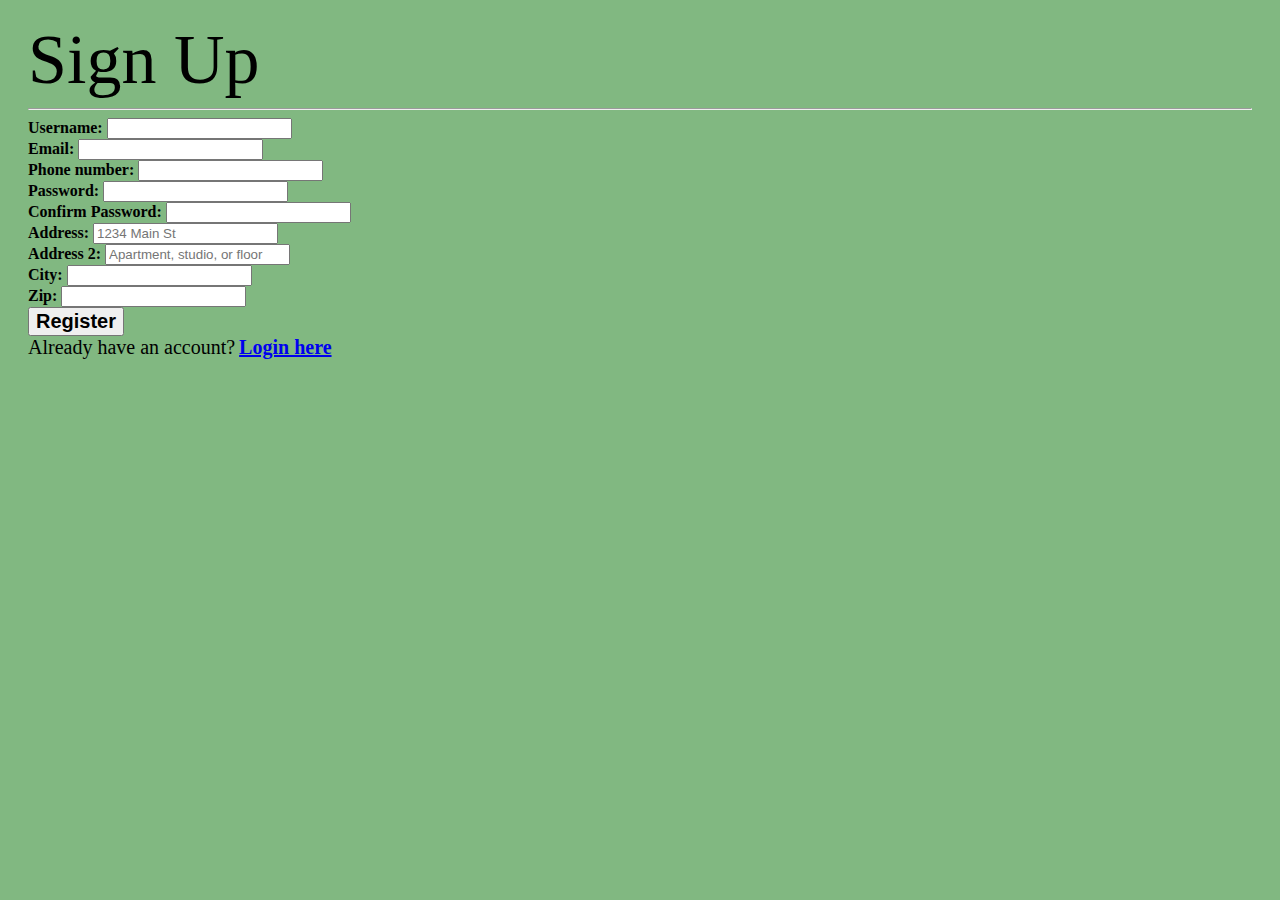
<file: index.html>
<!DOCTYPE html>
<html lang="en">
<head>
    <meta charset="UTF-8">
    <meta http-equiv="X-UA-Compatible" content="IE=edge">
    <meta email="viewport" content="width=device-width, initial-scale=1.0">
    <title>Register Form</title>
    <link rel="stylesheet" href="style.css">
    <link href="https://cdn.jsdelivr.net/npm/bootstrap@5.3.0-alpha3/dist/css/bootstrap.min.css" rel="stylesheet" integrity="sha384-KK94CHFLLe+nY2dmCWGMq91rCGa5gtU4mk92HdvYe+M/SXH301p5ILy+dN9+nJOZ" crossorigin="anonymous">
</head>
<body style="background-color: rgb(129, 184, 129);">

<div class="container">
<div class="row justify-content-center" style="margin:20px;" >
<div class="bg-success col-lg-6 col-md-8 text-light">
<div  class="col-lg-12 my-3 p-4" style="font-size:70px;">
Sign Up
</div> <hr style="color:wheat;">
<div class="col-lg-12">
<div id="loggedsucc"></div>
<form name="userInfo">
<div class="form-group mb-3">
<label class="text-white" style="font-weight: bolder;" class="form-control-label">Username:</label>
<input type="text" name="useremail" id="Useremail" class="form-control">
<div class="text-danger" id="demo1" ></div>
</div>
<div class="form-group  mb-3">
<label class="text-white" style="font-weight: bolder;" class="form-control-label">Email:</label>
<input type="text" id="myemail" name="email" class="form-control">
<div class="text-danger" id="demo2"></div>
</div>
<div class="form-group  mb-3">
<label class="text-white" style="font-weight: bolder;" class="form-control-label">Phone number:</label>
<input type="text" name="phonenum" id="Phonenum" class="form-control">
<div class="text-danger" id="demo3"></div>
</div>
<div class="form-group  mb-3">
<label class="text-white" style="font-weight: bolder;" class="form-control-label">Password:</label>
<input type="password" id="pass" name="passwor"  class="form-control" >
<div class="text-danger" id="demo4" ></div>
</div>
<div class="form-group  mb-3">
<label class="text-white" style="font-weight: bolder;" class="form-control-label">Confirm Password:</label>
<input type="password" id="confirmpass" name="confirmpasswor"  class="form-control" >
<div class="text-danger" id="demo5"></div>
</div>
<div class="form-group  mb-3">
<label for="inputAddress" style="font-weight: bolder;" class="dark" class="form-label">Address:</label>
<input type="text" class="form-control" name="inputadd" id="inputAddress" placeholder="1234 Main St">
<div class="text-danger" id="demo6"></div>
</div>
<div class="form-group">
<label for="inputAddress2" style="font-weight: bolder;" class="dark" class="form-label">Address 2:</label>
<input type="text" class="form-control" name="inputaddress2"  id="inputAddress2" placeholder="Apartment, studio, or floor">
<div class="text-danger" id="demo88"></div>
</div>
<div class="form-group">
<label for="inputCity" class="dark" style="font-weight: bolder;" class="form-label">City:</label>
<input type="text" class="form-control" name="inputcity" id="inputCity">
<div class="text-danger" id="#demo8"></div>
</div>
<!-- <div class="form-group">
<label for="inputState" class="dark" style="font-weight: bolder;" class="form-label">State:</label>
<select id="inputState" style="font-weight: bolder;" name="inputstate" class="form-select">
                            
<option selected>Choose...</option>
<option>North Dakota</option>
<option>North Carolina</option>
<option>New York</option>
<option>Tennesse</option>
</select>
                        
</div> -->
<div class="form-group">
<label for="inputZip" style="font-weight: bolder;"  class="form-label" style="color: black;">Zip:</label>
<input type="text" name="inputzipcode" class="form-control" id="inputZip">
<div class="text-danger" id="demo10"></div>
</div>
                    
<div class="col-12 mt-4   justify-content-center d-flex"  >
<button type="submit"  style="font-weight: bolder;font-size: 20px;" class="btn btn-light text-dark w-100 my-4 p-3">Register</button>
</div>
<div class="col-12 mt-4 justify-content-center d-flex"  >
<small style="font-size: 20px;" class="text-white  my-2" >Already have an account?</small>
<a href="loginForm.html" class="btn btn-white text-dark mb-4" style="font-weight: bolder;font-size: 20px;">Login here</a>
                            
</div>
</div>
</form>
</div>
</div>
</div>
</div>
</div>  

<script>
let form = document.forms['userInfo']
 form.addEventListener("submit", (e)=>{
    e.preventDefault()
let useremail = form['useremail'].value.trim()
 let email = form['email'].value.trim()
 let phonenum = form['phonenum'].value.trim()
 let passwor = form['passwor'].value.trim()
 let confirmpass = form['confirmpass'].value.trim()
 let inputadd = form['inputadd'].value.trim()
 let inputaddress2 = form['inputaddress2'].value.trim()
 let inputcity = form['inputcity'].value.trim()
//  let inputstate = form['inputstate'].value.trim()
 let inputzipcode = form['inputzipcode'].value.trim()
// object
 const allErr = {}
///valid
  allValid = ''
  phonuvalid = ''
  emailVali = ''
  passworVali = ''
  confirmPvali = ''
  addEevali = ''
 inpulvali = ''
 zipvali = ''
 inputadddvali = ''
   
 




 if(useremail == ''){
    allErr['useremailErr'] = 'Please fill out this field.'

    document.querySelector('#demo1').innerHTML=allErr['useremailErr']
 }else if(useremail.indexOf('@')==-1 && useremail.indexOf('$')==-1){
     allErr['useremailErr'] = 'Either "@" "$" character must be included'
     document.querySelector('#demo1').innerHTML=allErr['useremailErr']
 }else{
    allValid = ''
    document.querySelector('#demo1').innerHTML= allValid;
 }
 if(phonenum == ''){
   allErr['phoneErr'] = 'Please fill out this field.'
   document.querySelector('#demo3').innerHTML=allErr['phoneErr'];
 }else if(phonenum.length != 11){
    allErr['phoneErr'] = 'Invalid number'
    document.querySelector('#demo3').innerHTML=allErr['phoneErr']
 }else if(phonenum.startsWith("081") != true && phonenum.startsWith("080") != true && phonenum.startsWith("070") != true && phonenum.startsWith("090") != true && phonenum.startsWith("091") != true){
         allErr['phoneErr'] = 'wrong code number'
         document.querySelector('#demo3').innerHTML=allErr['phoneErr'];
 }else{
    phonuvalid = ''
    document.querySelector('#demo3').innerHTML=phonuvalid;
 }
if(email == ''){
    allErr['emailErr'] = 'Please fill out this field.'
    document.querySelector('#demo2').innerHTML=allErr['emailErr']
}else if(email.indexOf('@') == -1 || email.indexOf('.')==-1 || email.endsWith('@'==true)){
    allErr['emailErr'] = 'Please enter correct email address format'
    document.querySelector('#demo2').innerHTML=allErr['emailErr']
}else{
    emailVali = ''
    document.querySelector('#demo2').innerHTML=emailVali;
}

if(passwor == ''){
   allErr['passworErr'] = 'Please fill out this field.'
    document.querySelector('#demo4').innerHTML=allErr['passworErr']
}else if(passwor.length < 6){
    allErr['passworErr'] = 'Password must not less than 6 character'
    document.querySelector('#demo4').innerHTML=allErr['passworErr']
}else{
    passworVali = ''
    document.querySelector('#demo4').innerHTML=passworVali;
}
if(confirmpass == ''){
   allErr['confirmErr'] = 'Please fill out this field'
   document.querySelector('#demo5').innerHTML=allErr['confirmErr']
}else if(confirmpass != passwor){
    allErr['confirmErr'] = 'Password not match'
    document.querySelector('#demo5').innerHTML=allErr['confirmErr']
}else{
    confirmPvali = ''
    document.querySelector('#demo5').innerHTML=confirmPvali;
}
if(inputadd == ''){
    allErr['addErr'] = 'Please fill out this field'
    document.querySelector('#demo6').innerHTML=allErr['addErr']
}else{
    addEevali = ''
    document.querySelector('#demo6').innerHTML=addEevali;
}
if(inputcity == ''){
    allErr['errall'] = 'Please fill out this field'
    document.getElementById('#demo8').innerHTML=allErr['errall']
}else{
    inpulvali = ''
    document.getElementById('#demo8').innerHTML=inpulvali;
}

if(inputzipcode == ''){
    allErr['zipErr'] = 'Please fill out this field.'
    document.querySelector('#demo10').innerHTML=allErr['zipErr']
}else if(inputzipcode.length != 5){
    allErr['zipErr'] = 'Please enter a correct zipcode'
    document.querySelector('#demo10').innerHTML=allErr['zipErr']
}else{
    zipvali = ''
    document.querySelector('#demo10').innerHTML=zipvali;
}

if(inputaddress2 == ''){
    allErr['address2Err'] = 'Please fill out this field'
    document.querySelector('#demo88').innerHTML=allErr['address2Err']
}else{
    inputadddvali = ''
    document.querySelector('#demo88').innerHTML=inputadddvali;
}

if(allErr == ''){
    document.querySelector('#loggedsucc').innerHTML='Logged success'
 }else{
   let loggedsucc = document.getElementById('loggedsucc')
   loggedsucc.innerHTML = 'Account created successfully' + '<br>' + 'Login your Account';
   loggedsucc.style.backgroundColor='white';
   loggedsucc.style.color='green';
   loggedsucc.style.fontSize='35px';
   setTimeout(()=>{
    window.location = 'loginForm.html'
   },2000)
 }



if(Object.keys( allErr).length==0){
    
    const user ={id:Date.now(),useremail:useremail, email:email, phonenum:phonenum, passwor:passwor, inputadd:inputadd, inputaddress2:inputaddress2, inputcity:inputcity, inputzipcode:inputzipcode}
     let users = []
     if(! localStorage.getItem('users')){
    users.push(user)
   }else{
     users= JSON.parse(localStorage.getItem('users'))
     users.push(user)
   }
     
     


   localStorage.setItem('users', JSON.stringify(users))
  


   }else{
     console.log('not validate')
   }


 })
 

 




</script>    
<script src="https://cdn.jsdelivr.net/npm/bootstrap@5.3.0-alpha3/dist/js/bootstrap.bundle.min.js" integrity="sha384-ENjdO4Dr2bkBIFxQpeoTz1HIcje39Wm4jDKdf19U8gI4ddQ3GYNS7NTKfAdVQSZe" crossorigin="anonymous"></script>    
</body>
</html>
</file>
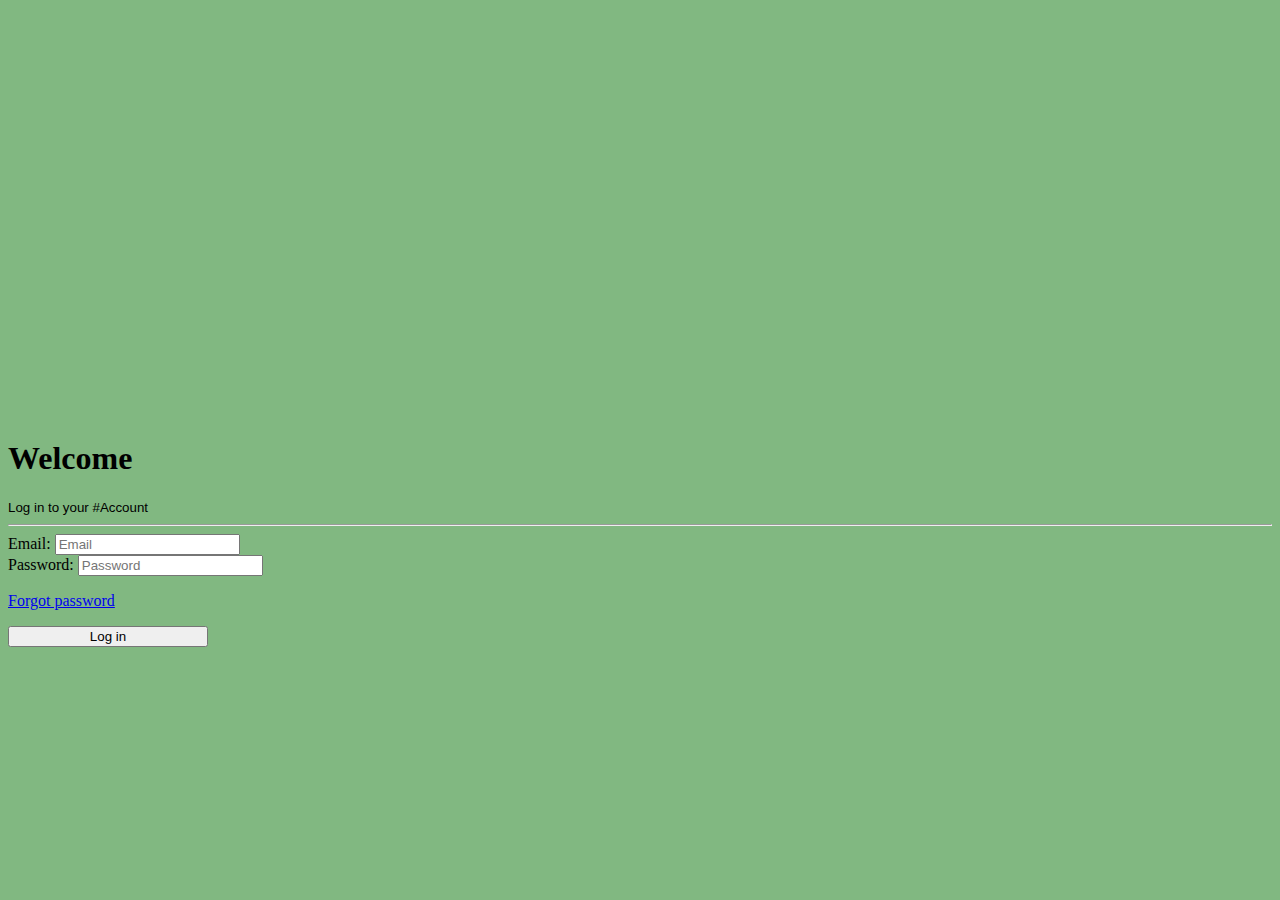
<file: loginForm.html>
<!DOCTYPE html>
<html lang="en">
<head>
    <meta charset="UTF-8">
    <meta http-equiv="X-UA-Compatible" content="IE=edge">
    <meta name="viewport" content="width=device-width, initial-scale=1.0">
    <title>login</title>
    <link rel="stylesheet" href="loginForm.css">
    <link href="https://cdn.jsdelivr.net/npm/bootstrap@5.3.0-alpha3/dist/css/bootstrap.min.css" rel="stylesheet" integrity="sha384-KK94CHFLLe+nY2dmCWGMq91rCGa5gtU4mk92HdvYe+M/SXH301p5ILy+dN9+nJOZ" crossorigin="anonymous">
</head>
<body id="content">
<!-- html and boostrap     -->

<div class="container border border-success border-4   bg-white">
    <div  class="row justify-content-center">
        <div class="col-lg-6 pt-5 mb-5 col-md-8" >
            <h1 style="font-family:cursive;">

             Welcome </h1>

             <div  class="mb-6 ml-5">
                <small style="font-family: Arial, Helvetica, sans-serif;" >Log in to your #Account</small>
            </div>
        </div> 
       
        <div class="col-lg-8"><hr>
            <div id="valid"></div>
            <div id="loggedin"></div>
            <div class="text-danger" id="Emailwrong"></div>

            <form name="myForm">
           <div class="form-group mb-5 col-sm-5" >
            <label  class="form-control-label">Email:</label>
                    <input type="text" id="myemail" name="email"  placeholder="Email" class="form-control">
                    <!-- <div class="text-danger" id="demo2"></div> -->
           </div>

           <div class="form-group mb-5 col-sm-5">
            <label class="form-control-label">Password:</label>
            <input  type="password" id="pass" name="passwor" placeholder="Password" class="form-control" >
            <!-- <div class="text-danger" id="demo4" ></div> -->
           </div>
           <p><a href="#">Forgot password</a></p>
           <div  class="col-12 mt-4 mb-3   justify-content-center ">
            <button  type="submit" style="width: 200px;" class="btn btn-primary">Log in</button>

           </div>
            </form>  
        </div>
    </div>
</div>


<script>
    //let Validate our form
let form = document.forms['myForm']
 form.addEventListener("submit", (e)=>{
    e.preventDefault()
    let email = form['email'].value.trim()
    let passwor = form['passwor'].value.trim()
     
     const getErros = {}

    //  emailVali = ''
    //  passworVali = ''

  if(email == ''){
    getErros['wrong'] = 'Please fill out this field'
    // document.querySelector('#demo2').innerHTML=getErros['emailErr'];
  }
//   else{
//     emailVali = ''
//     document.querySelector('#demo2').innerHTML=emailVali;
//   }
  if(passwor == ''){
    getErros['passwrong'] = 'Please fill out this field'
    // document.querySelector('#demo4').innerHTML=getErros['passErr']
  }
//   else{
//     passworVali = ''
//     document.querySelector('#demo4').innerHTML=passworVali;
//   }

   if(Object.keys(getErros).length == 0){
     
    if(localStorage.getItem('users')){
        const users = JSON.parse(localStorage.getItem('users'))
      const check = users.filter((value,index)=>{
      return (value.email == email &&  value.passwor ==  passwor )
      })
      
      if(check.length == 0){
        document.querySelector('#Emailwrong').innerHTML='Email or password not correct'
      }else{
       let loggedin = document.getElementById('loggedin')
       loggedin.innerHTML='Log In Successfully';
       loggedin.style.backgroundColor='green'
       loggedin.style.color='white'
       loggedin.style.fontSize='30px'
       Emailwrong = ''
       document.querySelector('#Emailwrong').innerHTML=Emailwrong;
       setTimeout(()=>{
        window.location='home.html'
       },1000)
         
      }
     

      
    }else{
       console.log('non users available');
    }
      
    
  
   }else{
    let valid = ''
    let displayErr = ''
    for(let error in  getErros){
        displayErr += getErros[error] + '<br>'
      
    }
    document.querySelector('#Emailwrong').innerHTML=displayErr;
   }
 
   





 })
 
</script>
<script src="https://cdn.jsdelivr.net/npm/bootstrap@5.3.0-alpha3/dist/js/bootstrap.bundle.min.js" integrity="sha384-ENjdO4Dr2bkBIFxQpeoTz1HIcje39Wm4jDKdf19U8gI4ddQ3GYNS7NTKfAdVQSZe" crossorigin="anonymous"></script>    
</body>
</html>
</file>
<file: style.css>
*{
    padding: none;
    margin: none;
    list-style-type: none;
}
/* #demo4{
    padding: 100px;
} */
label{
    margin-bottom: 5px;
}
</file>
<file: loginForm.css>
*{
    margin: none;
    padding: none;
    box-sizing: border-box;
}
#content{
    margin-top: 440px;
    background: linear-gradient( rgb(129, 184, 129), rgb(129, 184, 129));

}
</file>
